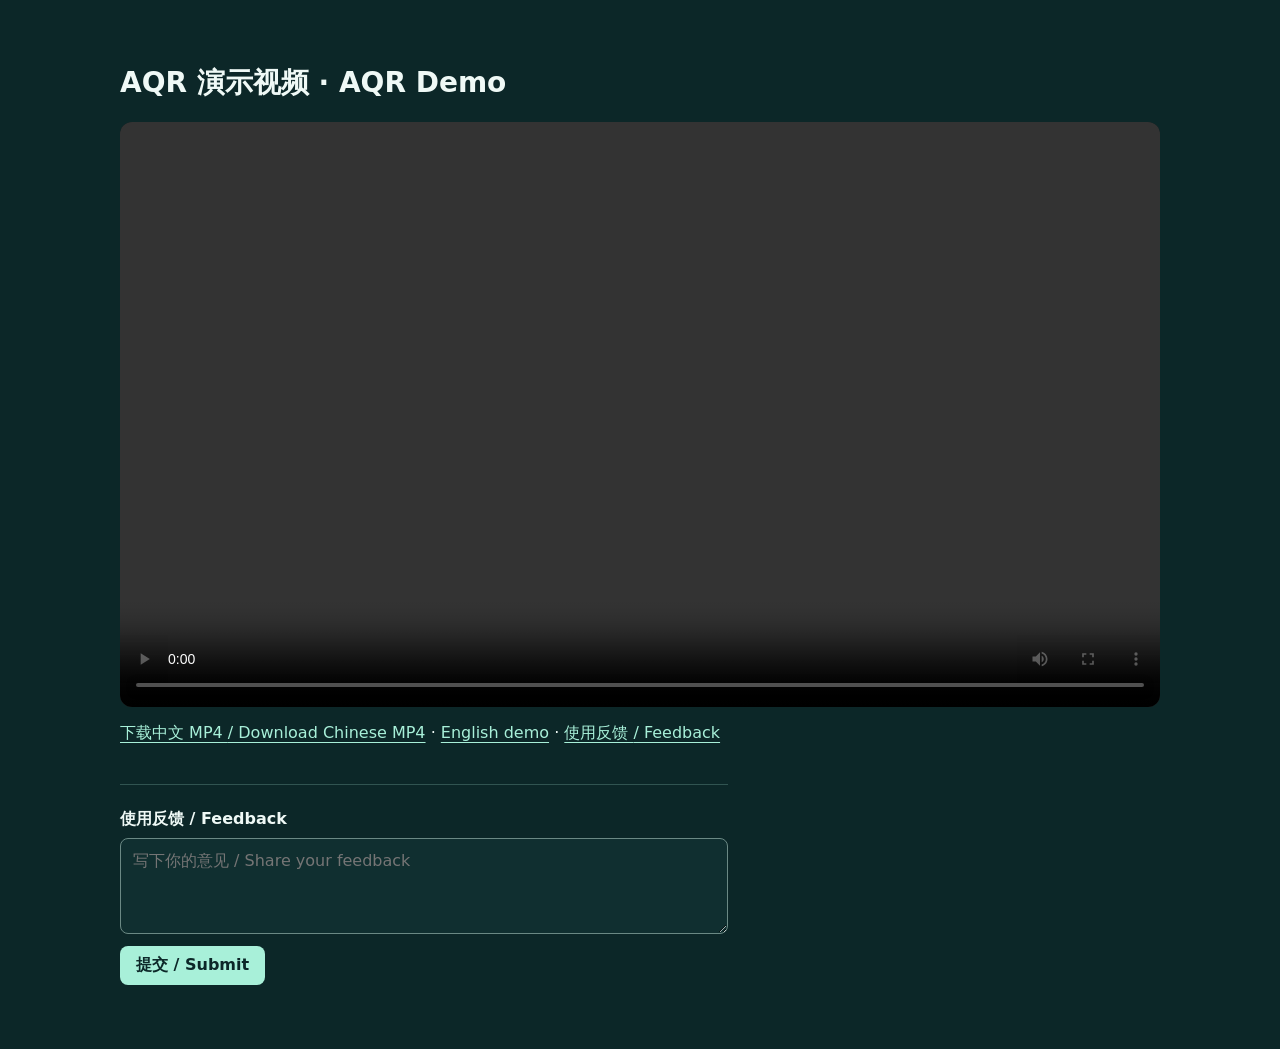
<file: index.html>
<!doctype html>
<html lang="zh-CN">
<head>
  <meta charset="utf-8">
  <meta name="viewport" content="width=device-width, initial-scale=1">
  <meta name="theme-color" content="#0c2728">
  <title>AQR 演示视频 · AQR Demo</title>
  <link rel="icon" href="assets/aqr-icon.png" type="image/png">
  <link rel="stylesheet" href="assets/demo.css">
  <script type="module" src="assets/feedback.js"></script>
  <style>
    #feedback { max-width: 38rem; margin-top: 2.5rem; padding-top: 1.5rem; border-top: 1px solid #315451; }
    #feedback label { display: block; margin-bottom: .5rem; font-weight: 650; }
    textarea { display: block; width: 100%; box-sizing: border-box; min-height: 6rem; resize: vertical; padding: .75rem; font: inherit; color: inherit; background: #102f30; border: 1px solid #6b8984; border-radius: .5rem; }
    button { margin-top: .75rem; padding: .55rem 1rem; border: 0; border-radius: .5rem; background: #a8f0d9; color: #0c2728; font: inherit; font-weight: 650; cursor: pointer; }
    button:disabled { opacity: .65; cursor: default; }
    #feedback-result { margin-left: .5rem; }
  </style>
</head>
<body>
  <main>
    <h1>AQR 演示视频 <span lang="en">· AQR Demo</span></h1>
    <video controls playsinline preload="metadata" aria-label="AQR 普通话配音演示 / AQR demo with Mandarin narration">
      <source src="assets/aqr-demo.mp4?v=mandarin" type="video/mp4">
    </video>
    <p>
      <a href="assets/aqr-demo.mp4?v=mandarin" download>下载中文 MP4 <span lang="en">/ Download Chinese MP4</span></a>
      <span aria-hidden="true"> · </span>
      <a href="en/" lang="en">English demo</a>
      <span aria-hidden="true"> · </span>
      <a href="#feedback">使用反馈 <span lang="en">/ Feedback</span></a>
    </p>
    <form id="feedback">
      <label for="feedback-message">使用反馈 <span lang="en">/ Feedback</span></label>
      <textarea id="feedback-message" maxlength="1500" required placeholder="写下你的意见 / Share your feedback"></textarea>
      <button type="submit" disabled>提交 <span lang="en">/ Submit</span></button>
      <span id="feedback-result" role="status"></span>
    </form>
  </main>
</body>
</html>
</file>
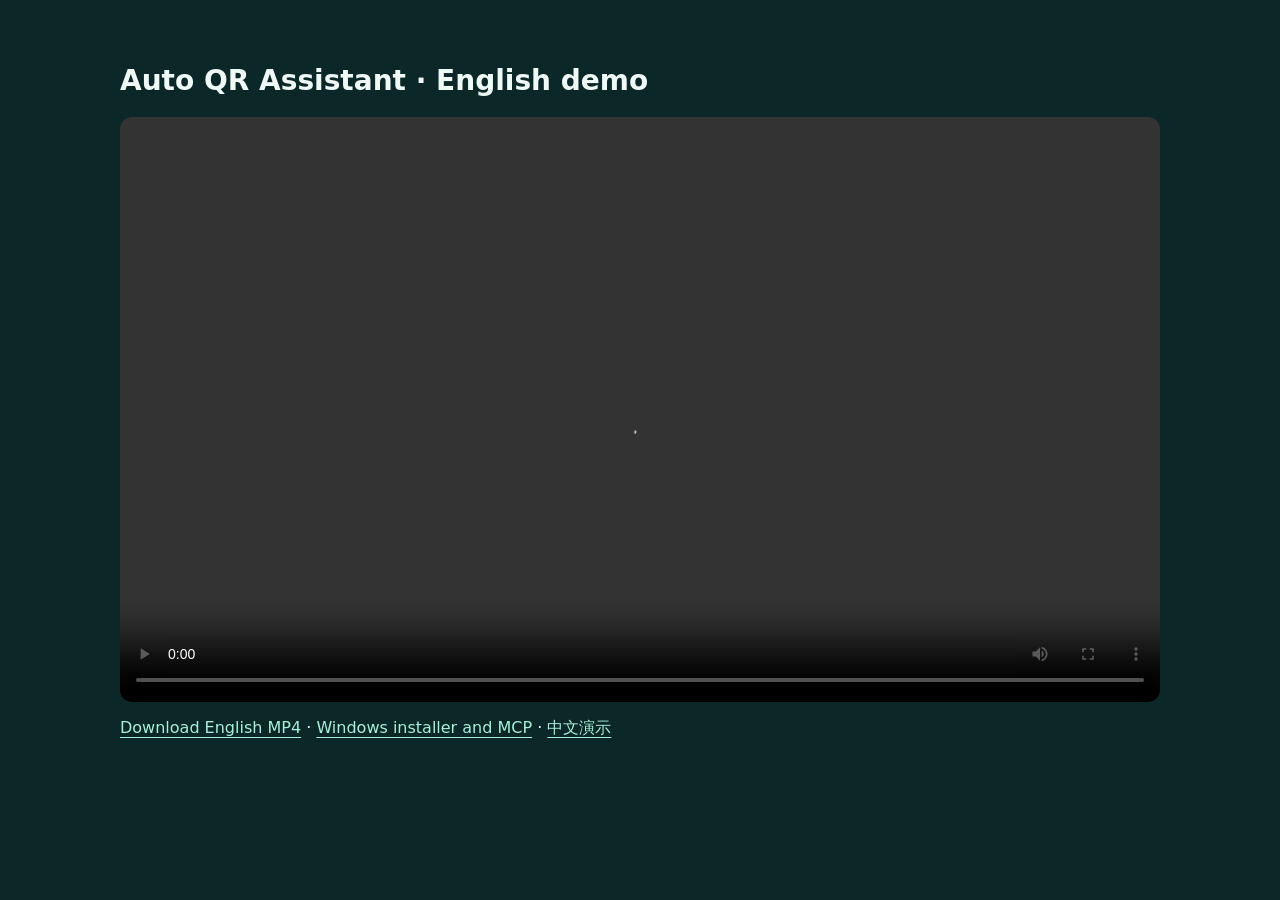
<file: en/index.html>
<!doctype html>
<html lang="en">
<head>
  <meta charset="utf-8">
  <meta name="viewport" content="width=device-width, initial-scale=1">
  <meta name="theme-color" content="#0c2728">
  <title>Auto QR Assistant · English demo</title>
  <link rel="icon" href="../assets/aqr-icon.png" type="image/png">
  <link rel="stylesheet" href="../assets/demo.css">
</head>
<body>
  <main>
    <h1>Auto QR Assistant · English demo</h1>
    <video controls playsinline preload="metadata" aria-label="AQR demo with English narration and captions">
      <source src="../assets/aqr-demo-en.mp4" type="video/mp4">
    </video>
    <p>
      <a href="../assets/aqr-demo-en.mp4" download="AQR-demo-English.mp4">Download English MP4</a>
      <span aria-hidden="true"> · </span>
      <a href="https://github.com/joinwell52-AI/AQR-D#english">Windows installer and MCP</a>
      <span aria-hidden="true"> · </span>
      <a href="../" lang="zh-CN">中文演示</a>
    </p>
  </main>
</body>
</html>
</file>
<file: assets/demo.css>
:root { color-scheme: dark; font-family: system-ui, "Microsoft YaHei", sans-serif; }
body { margin: 0; background: #0c2728; color: #eff9f6; }
main { width: min(65rem, calc(100% - 2rem)); margin: 0 auto; padding: clamp(1.5rem, 5vw, 4rem) 0; }
h1 { margin: 0 0 1.25rem; font-size: clamp(1.25rem, 3vw, 1.75rem); }
video { display: block; width: 100%; aspect-ratio: 16 / 9; border-radius: .75rem; background: #071719; }
p { margin: 1rem 0 0; }
a { color: #a8f0d9; text-underline-offset: .22em; }
</file>
